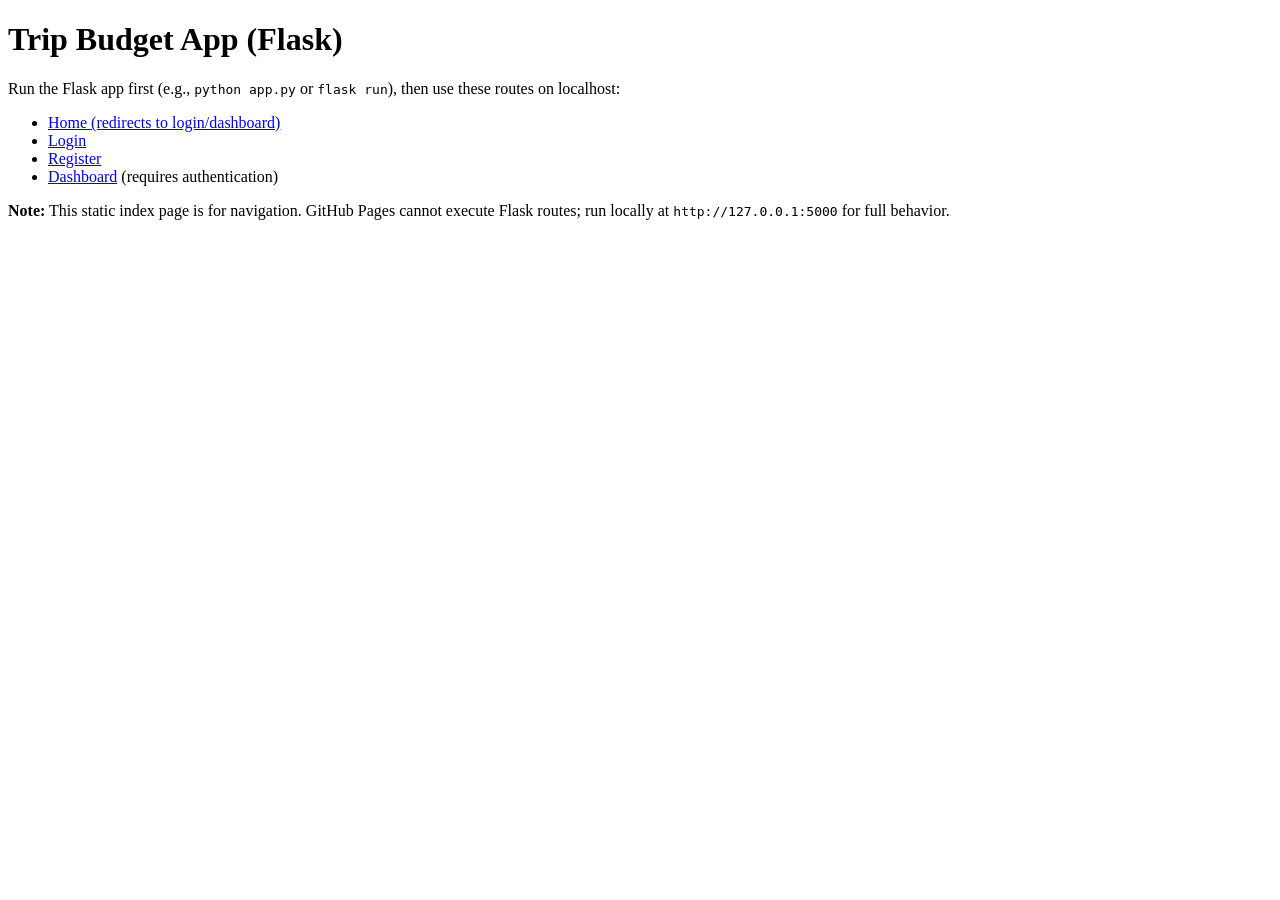
<file: index.html>
<!DOCTYPE html>
<html lang="en">
<head>
    <meta charset="UTF-8">
    <meta name="viewport" content="width=device-width, initial-scale=1.0">
    <title>Python Files Index</title>
</head>
<body>
    <h1>Trip Budget App (Flask)</h1>
    <p>Run the Flask app first (e.g., <code>python app.py</code> or <code>flask run</code>), then use these routes on localhost:</p>
    <ul>
        <li><a href="/">Home (redirects to login/dashboard)</a></li>
        <li><a href="/login">Login</a></li>
        <li><a href="/register">Register</a></li>
        <li><a href="/dashboard">Dashboard</a> (requires authentication)</li>
    </ul>
    <p><strong>Note:</strong> This static index page is for navigation. GitHub Pages cannot execute Flask routes; run locally at <code>http://127.0.0.1:5000</code> for full behavior.</p>
</body>
</html>
</file>
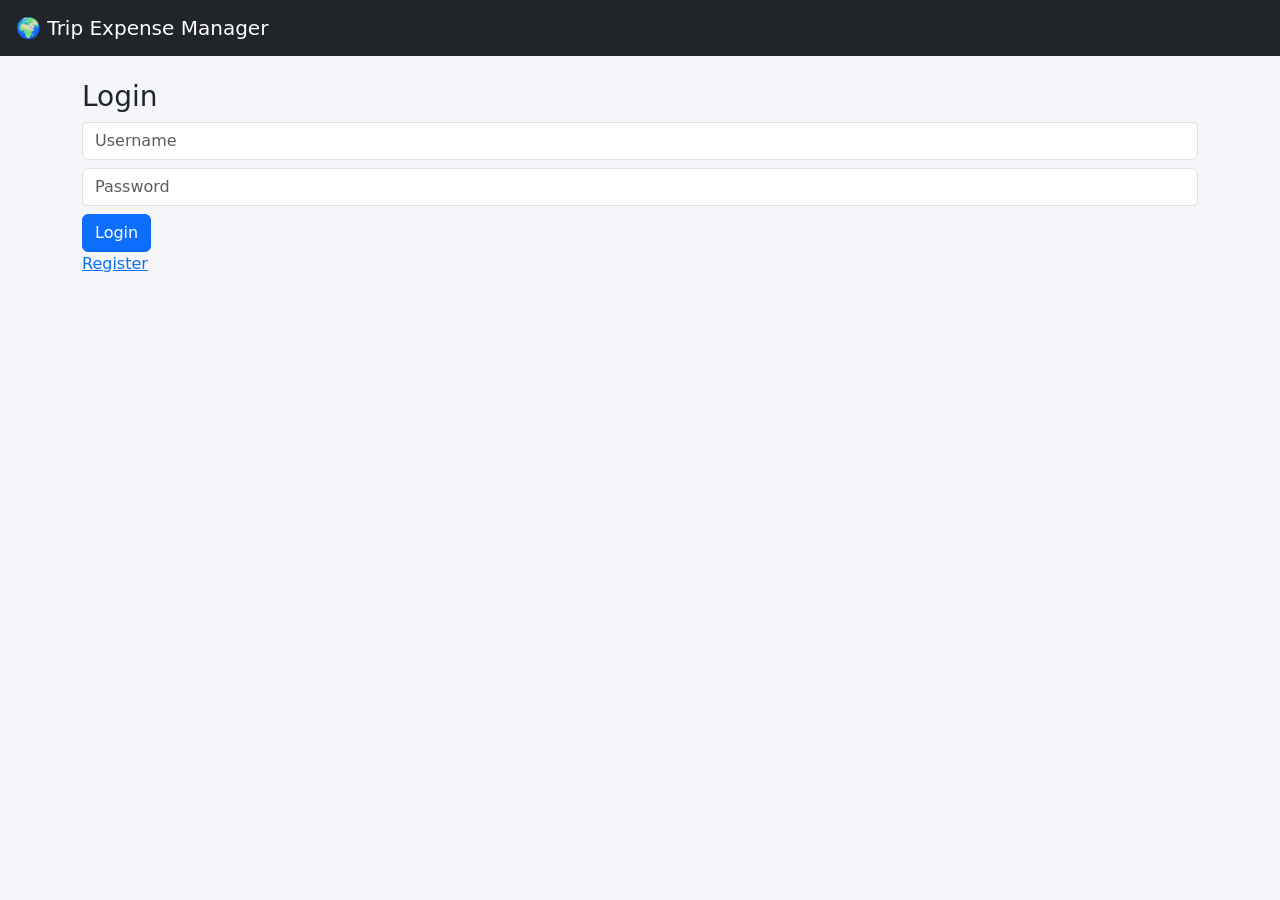
<file: trip_expense_manager/index.html>
<!DOCTYPE html>
<html>
<head>
<title>Trip Expense Manager</title>
<link href="https://cdn.jsdelivr.net/npm/bootstrap@5.3.0/dist/css/bootstrap.min.css" rel="stylesheet">
<style>
body { background:#f4f6f9; }
.hidden { display:none; }
</style>
</head>

<body>

<nav class="navbar navbar-dark bg-dark px-3">
    <span class="navbar-brand">🌍 Trip Expense Manager</span>
</nav>

<div class="container mt-4">

<!-- LOGIN -->
<div id="loginPage">
    <h3>Login</h3>
    <input id="loginUser" class="form-control mb-2" placeholder="Username">
    <input id="loginPass" type="password" class="form-control mb-2" placeholder="Password">
    <button class="btn btn-primary" onclick="login()">Login</button>
    <p><a href="#" onclick="showRegister()">Register</a></p>
</div>

<!-- REGISTER -->
<div id="registerPage" class="hidden">
    <h3>Register</h3>
    <input id="regUser" class="form-control mb-2" placeholder="Username">
    <input id="regEmail" class="form-control mb-2" placeholder="Email">
    <input id="regPass" type="password" class="form-control mb-2" placeholder="Password">
    <button class="btn btn-success" onclick="register()">Register</button>
</div>

<!-- DASHBOARD -->
<div id="dashboardPage" class="hidden">

<div class="d-flex justify-content-between">
    <h3>Dashboard</h3>
    <button class="btn btn-danger" onclick="logout()">Logout</button>
</div>

<h5 class="mt-3">Add Trip</h5>
<input id="tripName" class="form-control mb-2" placeholder="Trip Name">
<input id="destination" class="form-control mb-2" placeholder="Destination">
<button class="btn btn-success" onclick="addTrip()">Add Trip</button>

<hr>

<div id="tripList"></div>

</div>

<!-- TRIP DETAILS -->
<div id="tripPage" class="hidden">

<button class="btn btn-secondary mb-3" onclick="back()">⬅ Back</button>
<h3 id="tripTitle"></h3>

<div class="row">
<div class="col-md-6">

<h5>Add Expense</h5>
<input id="desc" class="form-control mb-2" placeholder="Description">
<input id="amount" type="number" class="form-control mb-2" placeholder="Amount">

<select id="category" class="form-control mb-2">
<option>Food & Dining</option>
<option>Transportation</option>
<option>Shopping</option>
</select>

<button class="btn btn-primary" onclick="addExpense()">Add Expense</button>

</div>

<div class="col-md-6">
<h5>Report</h5>
<p>Total: ₹<span id="tripTotal">0</span></p>
</div>
</div>

<hr>

<ul id="expenseList" class="list-group"></ul>

</div>

</div>

<script>

// ===== DATA =====
let users = JSON.parse(localStorage.getItem("users")) || [];
let trips = JSON.parse(localStorage.getItem("trips")) || [];

let currentUser = null;
let currentTrip = null;

// ===== AUTH =====
function register() {
    users.push({
        username: regUser.value,
        email: regEmail.value,
        password: regPass.value
    });

    localStorage.setItem("users", JSON.stringify(users));
    alert("Registered!");
    showLogin();
}

function login() {
    let u = loginUser.value;
    let p = loginPass.value;

    let user = users.find(x => x.username === u && x.password === p);

    if(!user) return alert("Invalid credentials");

    currentUser = u;

    loginPage.classList.add("hidden");
    dashboardPage.classList.remove("hidden");

    renderDashboard();
}

function logout() {
    location.reload();
}

// ===== DASHBOARD =====
function renderDashboard() {
    let list = tripList;
    list.innerHTML = "";

    let userTrips = trips.filter(t => t.user === currentUser);

    userTrips.forEach((t,i)=>{
        list.innerHTML += `
        <div class="card p-3 mb-2">
            <h5>${t.name}</h5>
            <p>${t.dest}</p>
            <button class="btn btn-primary" onclick="openTrip(${i})">View</button>
        </div>`;
    });
}

// ===== TRIP =====
function addTrip() {
    trips.push({
        name: tripName.value,
        dest: destination.value,
        user: currentUser,
        expenses:[]
    });

    save();
    renderDashboard();
}

function openTrip(i) {
    currentTrip = i;

    dashboardPage.classList.add("hidden");
    tripPage.classList.remove("hidden");

    tripTitle.innerText = trips[i].name;

    renderExpenses();
}

// ===== EXPENSE =====
function addExpense() {
    let e = {
        desc: desc.value,
        amount: amount.value,
        cat: category.value
    };

    trips[currentTrip].expenses.push(e);

    save();
    renderExpenses();
}

function renderExpenses() {
    let list = expenseList;
    list.innerHTML = "";

    let total = 0;

    trips[currentTrip].expenses.forEach((e,i)=>{
        total += +e.amount;

        list.innerHTML += `
        <li class="list-group-item">
            ${e.desc} - ₹${e.amount} (${e.cat})
            <button class="btn btn-danger btn-sm float-end" onclick="deleteExpense(${i})">X</button>
        </li>`;
    });

    tripTotal.innerText = total;
}

function deleteExpense(i) {
    trips[currentTrip].expenses.splice(i,1);
    save();
    renderExpenses();
}

// ===== NAV =====
function back() {
    tripPage.classList.add("hidden");
    dashboardPage.classList.remove("hidden");
    renderDashboard();
}

function showRegister() {
    loginPage.classList.add("hidden");
    registerPage.classList.remove("hidden");
}

function showLogin() {
    registerPage.classList.add("hidden");
    loginPage.classList.remove("hidden");
}

// ===== SAVE =====
function save() {
    localStorage.setItem("trips", JSON.stringify(trips));
}

</script>

</body>
</html>
</file>
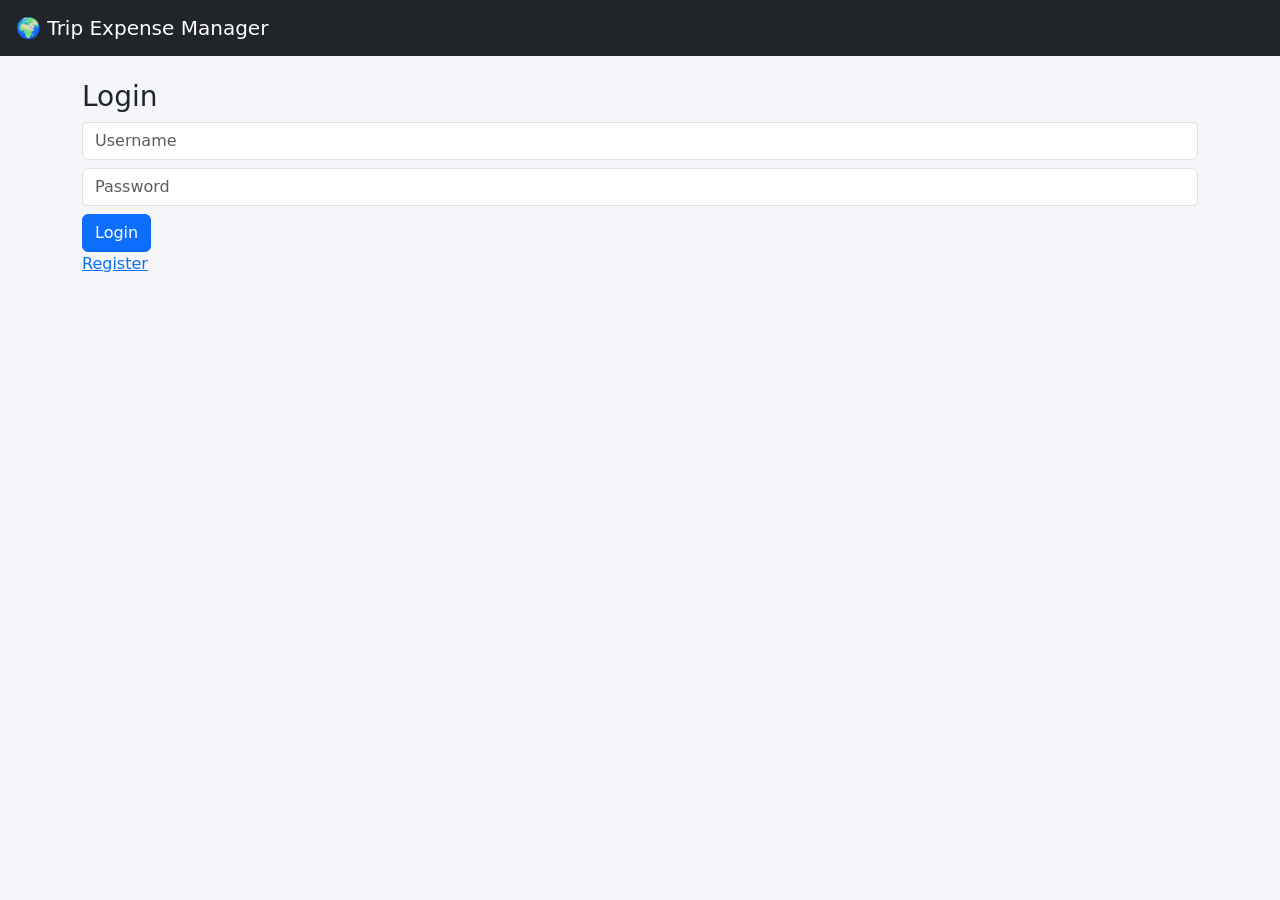
<file: index1.html>
<!DOCTYPE html>
<html>
<head>
<title>Trip Expense Manager</title>
<link href="https://cdn.jsdelivr.net/npm/bootstrap@5.3.0/dist/css/bootstrap.min.css" rel="stylesheet">
<style>
body { background:#f4f6f9; }
.hidden { display:none; }
</style>
</head>

<body>

<nav class="navbar navbar-dark bg-dark px-3">
    <span class="navbar-brand">🌍 Trip Expense Manager</span>
</nav>

<div class="container mt-4">

<!-- LOGIN -->
<div id="loginPage">
    <h3>Login</h3>
    <input id="loginUser" class="form-control mb-2" placeholder="Username">
    <input id="loginPass" type="password" class="form-control mb-2" placeholder="Password">
    <button class="btn btn-primary" onclick="login()">Login</button>
    <p><a href="#" onclick="showRegister()">Register</a></p>
</div>

<!-- REGISTER -->
<div id="registerPage" class="hidden">
    <h3>Register</h3>
    <input id="regUser" class="form-control mb-2" placeholder="Username">
    <input id="regEmail" class="form-control mb-2" placeholder="Email">
    <input id="regPass" type="password" class="form-control mb-2" placeholder="Password">
    <button class="btn btn-success" onclick="register()">Register</button>
</div>

<!-- DASHBOARD -->
<div id="dashboardPage" class="hidden">

<div class="d-flex justify-content-between">
    <h3>Dashboard</h3>
    <button class="btn btn-danger" onclick="logout()">Logout</button>
</div>

<div class="row mt-3 text-center">
    <div class="col-md-4">
        <div class="card p-3">
            <h5>Total Trips</h5>
            <h2 id="totalTrips">0</h2>
        </div>
    </div>
    <div class="col-md-4">
        <div class="card p-3">
            <h5>Total Spent</h5>
            <h2 id="totalSpent">₹0</h2>
        </div>
    </div>
</div>

<hr>

<h5>Add Trip</h5>
<input id="tripName" class="form-control mb-2" placeholder="Trip Name">
<input id="destination" class="form-control mb-2" placeholder="Destination">
<button class="btn btn-success" onclick="addTrip()">Add Trip</button>

<hr>

<div id="tripList"></div>

</div>

<!-- TRIP DETAILS -->
<div id="tripPage" class="hidden">

<button class="btn btn-secondary mb-3" onclick="back()">⬅ Back</button>
<h3 id="tripTitle"></h3>

<div class="row">
<div class="col-md-6">

<input id="desc" class="form-control mb-2" placeholder="Description">
<input id="amount" type="number" class="form-control mb-2" placeholder="Amount">

<button class="btn btn-primary" onclick="addExpense()">Add Expense</button>

</div>

<div class="col-md-6">
<h5>Report</h5>
<p>Total: ₹<span id="tripTotal">0</span></p>
</div>
</div>

<hr>

<ul id="expenseList" class="list-group"></ul>

</div>

</div>

<script>

// ===== DATA =====
let users = JSON.parse(localStorage.getItem("users")) || [];
let trips = JSON.parse(localStorage.getItem("trips")) || [];

let currentUser = null;
let currentTrip = null;

// ===== AUTH =====
function register() {
    users.push({
        username: regUser.value,
        email: regEmail.value,
        password: regPass.value
    });
    localStorage.setItem("users", JSON.stringify(users));
    alert("Registered!");
    showLogin();
}

function login() {
    let user = users.find(u => u.username === loginUser.value && u.password === loginPass.value);

    if(!user) return alert("Invalid login");

    currentUser = user.username;

    loginPage.classList.add("hidden");
    dashboardPage.classList.remove("hidden");

    renderDashboard();
}

function logout() {
    location.reload();
}

// ===== DASHBOARD =====
function renderDashboard() {
    let userTrips = trips.filter(t => t.user === currentUser);

    totalTrips.innerText = userTrips.length;

    let total = 0;
    userTrips.forEach(t => t.expenses.forEach(e => total += +e.amount));

    totalSpent.innerText = "₹" + total;

    tripList.innerHTML = "";

    userTrips.forEach((t,i)=>{
        tripList.innerHTML += `
        <div class="card p-3 mb-2">
            <h5>${t.name}</h5>
            <p>${t.dest}</p>
            <button class="btn btn-primary" onclick="openTrip(${i})">View</button>
        </div>`;
    });
}

// ===== TRIP =====
function addTrip() {
    trips.push({
        name: tripName.value,
        dest: destination.value,
        user: currentUser,
        expenses:[]
    });

    save();
    renderDashboard();
}

function openTrip(i) {
    currentTrip = i;

    dashboardPage.classList.add("hidden");
    tripPage.classList.remove("hidden");

    tripTitle.innerText = trips[i].name;

    renderExpenses();
}

// ===== EXPENSE =====
function addExpense() {
    trips[currentTrip].expenses.push({
        desc: desc.value,
        amount: amount.value
    });

    save();
    renderExpenses();
}

function renderExpenses() {
    let total = 0;
    expenseList.innerHTML = "";

    trips[currentTrip].expenses.forEach((e,i)=>{
        total += +e.amount;

        expenseList.innerHTML += `
        <li class="list-group-item">
            ${e.desc} - ₹${e.amount}
            <button class="btn btn-danger btn-sm float-end" onclick="deleteExpense(${i})">X</button>
        </li>`;
    });

    tripTotal.innerText = total;
}

function deleteExpense(i) {
    trips[currentTrip].expenses.splice(i,1);
    save();
    renderExpenses();
}

// ===== NAV =====
function back() {
    tripPage.classList.add("hidden");
    dashboardPage.classList.remove("hidden");
    renderDashboard();
}

function showRegister() {
    loginPage.classList.add("hidden");
    registerPage.classList.remove("hidden");
}

function showLogin() {
    registerPage.classList.add("hidden");
    loginPage.classList.remove("hidden");
}

// ===== SAVE =====
function save() {
    localStorage.setItem("trips", JSON.stringify(trips));
}

</script>

</body>
</html>
</file>
